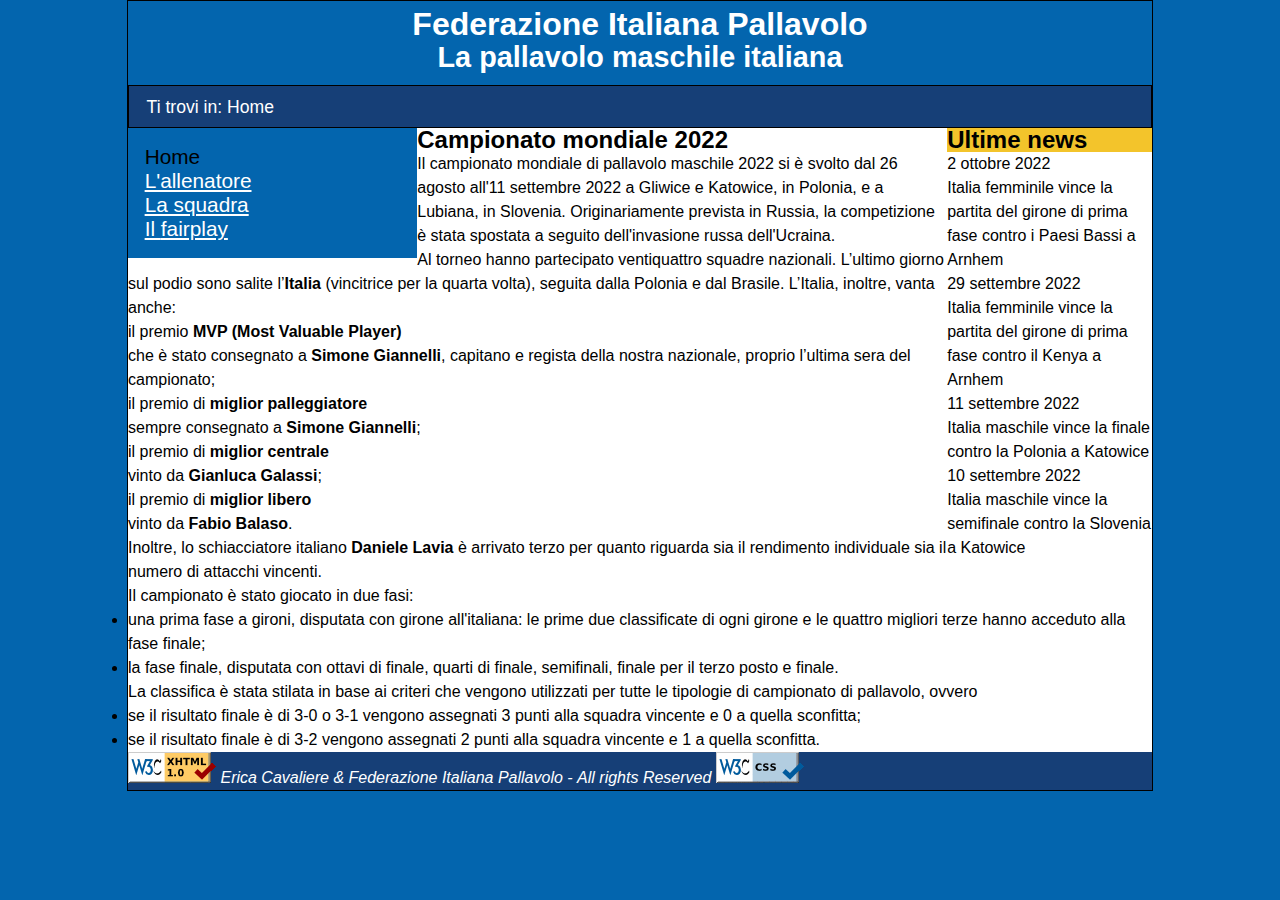
<file: html e css/index.html>
<!DOCTYPE html>
<html lang="it">
<head>
	<meta charset="utf-8" />
	<title>Volley Tribute</title>
	<meta name="description" content="Questa pagina è dedicata al campionata mondiale di pallavolo maschile 2022. Nel sito sono descritti i giocatori, l'allenatore e alcune regole e curiosità come il fairplay." />
	<meta name="keyword" content="pallavolo, maschile, Italia, campionato, mondiale, Simone Giannelli, Gianluca Galassi, Fabio Balaso, Lavia" />
	<meta name="author" content="Erica Cavaliere" />
    <link rel="stylesheet" href="style.css" media="handheld,screen"  /> <!--handheld per i cellulari-->
    <link rel="shortcut icon" type="images/png" href="images/favicon.ico" />
</head>
<body>
	<header>
        <h1>Federazione Italiana Pallavolo</h1> <!--Image replacment-->
        <h2>La pallavolo maschile italiana</h2>
	</header>
    <nav id="breadcrumb">
        <p>Ti trovi in: <span lang="en">Home</span></p> <!--Si utilizza lo span per lo screen reader-->
    </nav>
    <nav id="menu">
        <ul>
            <li id="currentLink" lang="en">Home</li> <!--la keyword id, in questo caso serve per css per posizionare un pallone da pallavolo di fianco-->
            <li><a href="allenatore.html">L'allenatore</a></li>
            <li><a href="squadra.html">La squadra</a></li>
            <li><a href="fairplay.html">Il <span lang="en">fairplay</span></a></li>
        </ul>
    </nav>
    <aside>
        <h2>Ultime <span lang="en">news</span></h2>
        <dl>
            <dt><time datetime="2022-10-02">2 ottobre 2022</time></dt>
            <dd>Italia femminile vince la partita del girone di prima fase contro i Paesi Bassi a <span lang="nl">Arnhem</span></dd>
            <dt><time datetime="2022-09-29">29 settembre 2022</time></dt>
            <dd>Italia femminile vince la partita del girone di prima fase contro il Kenya a <span lang="nl">Arnhem</span></dd>
            <dt><time datetime="2022-09-11">11 settembre 2022</time></dt>
            <dd>Italia maschile vince la finale contro la Polonia a <span lang="pl">Katowice</span></dd>
            <dt><time datetime="2022-09-10">10 settembre 2022</time></dt>
            <dd>Italia maschile vince la semifinale contro la Slovenia a <span lang="pl">Katowice</span></dd>
        </dl><!--definition list-->
    </aside>
	<main>
        <h2>Campionato mondiale 2022</h2>
        <p>Il campionato mondiale di pallavolo maschile 2022 si è svolto dal 26 agosto all'11 settembre 2022 a <span lang="pl">Gliwice</span> e <span lang="pl">Katowice</span>, in Polonia, e a Lubiana, in Slovenia. Originariamente prevista in Russia, la competizione è stata spostata a seguito dell'invasione russa dell'Ucraina.</p>
        <p>Al torneo hanno partecipato ventiquattro squadre nazionali. L’ultimo giorno sul podio sono salite l’<strong>Italia</strong> (vincitrice per la quarta volta), seguita dalla Polonia e dal Brasile. L’Italia, inoltre, vanta anche:</p>
        <dl>
            <dt class="elenco">il premio <strong><span lang="en">MVP (Most Valuable Player)</span></strong></dt>
            <dd>che è stato consegnato a <strong>Simone Giannelli</strong>, capitano e regista della nostra nazionale, proprio l’ultima sera del campionato;</dd>
            <dt class="elenco">il premio di <strong>miglior palleggiatore</strong></dt>
            <dd>sempre consegnato a <strong>Simone Giannelli</strong>;</dd>
            <dt class="elenco">il premio di <strong>miglior centrale</strong></dt>
            <dd>vinto da <strong>Gianluca Galassi</strong>;</dd>
            <dt class="elenco">il premio di <strong>miglior libero</strong></dt>
            <dd>vinto da <strong>Fabio Balaso</strong>.</dd>
        </dl>
        <p>Inoltre, lo schiacciatore italiano <strong>Daniele Lavia</strong> è arrivato terzo per quanto riguarda sia il rendimento individuale sia il numero di attacchi vincenti.</p>
        <p>Il campionato è stato giocato in due fasi:</p>
        <ul>
            <li>una prima fase a gironi, disputata con girone all'italiana: le prime due classificate di ogni girone e le quattro migliori terze hanno acceduto alla fase finale;</li>
            <li>la fase finale, disputata con ottavi di finale, quarti di finale, semifinali, finale per il terzo posto e finale.</li>
        </ul>
        <p>La classifica è stata stilata in base ai criteri che vengono utilizzati per tutte le tipologie di campionato di pallavolo, ovvero</p>
        <ul>
            <li>se il risultato finale è di 3-0 o 3-1 vengono assegnati 3 punti alla squadra vincente e 0 a quella sconfitta;</li>
            <li>se il risultato finale è di 3-2 vengono assegnati 2 punti alla squadra vincente e 1 a quella sconfitta.</li>
        </ul>
	</main>
	<footer>
        <img src="images/valid-xhtml10.png" alt="W3C html valido" />
        <em>Erica Cavaliere &amp; Federazione Italiana Pallavolo - <span lang="en">All rights Reserved</span></em>
        <img src="images/vcss-blue.gif" alt="W3C css valido" />
	</footer>
</body>
</html>
</file>
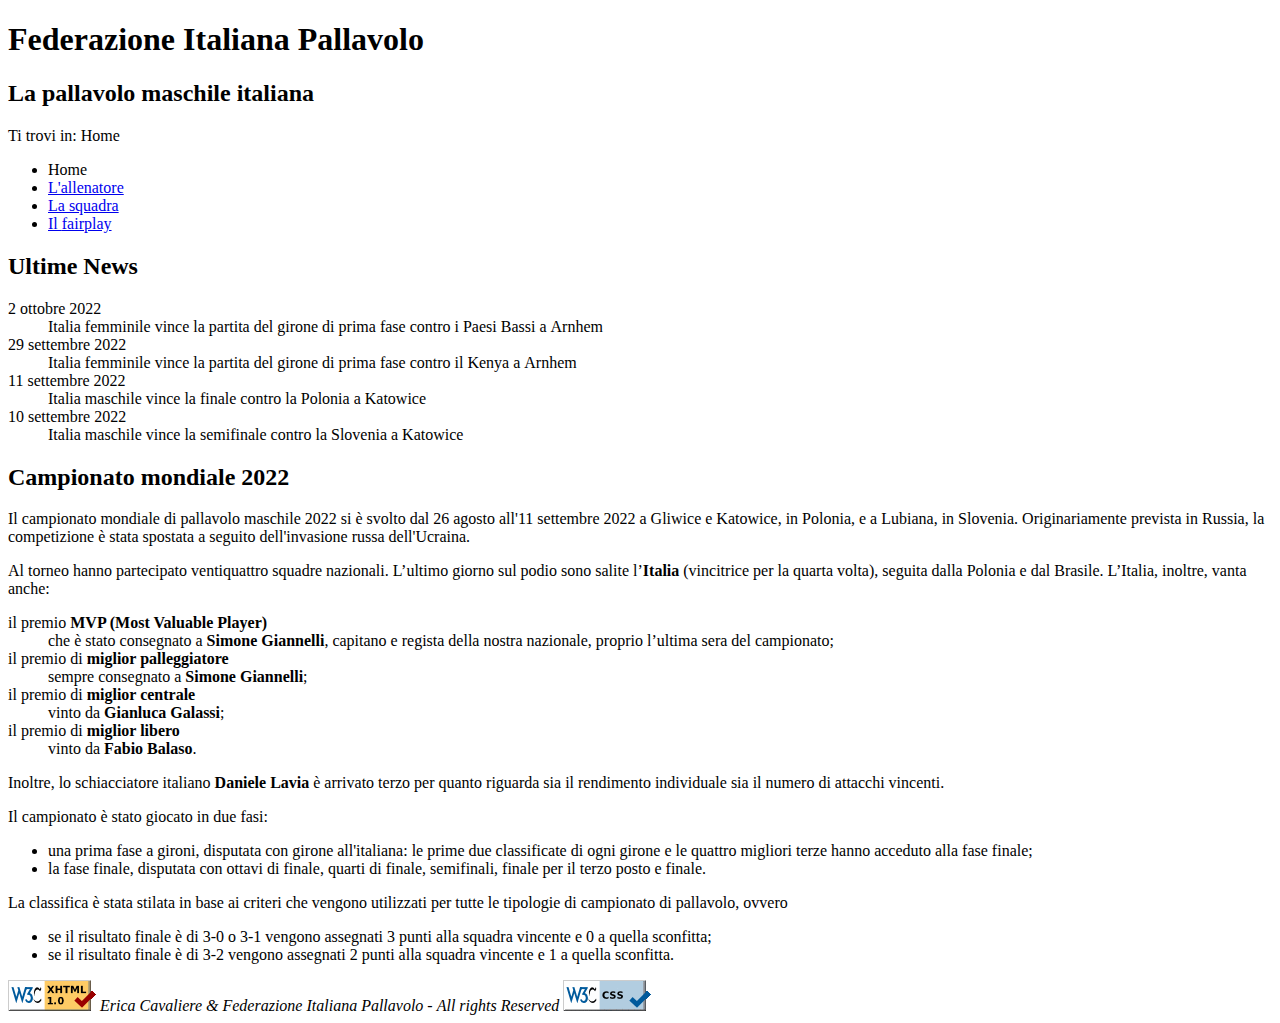
<file: html/index.html>
<!DOCTYPE html>
<html lang="it">
<head>
	<meta charset="utf-8" />
	<title>Volley Tribute</title>
	<meta name="description" content="Questa pagina è dedicata al campionata mondiale di pallavolo maschile 2022. Nel sito sono descritti i giocatori, l'allenatore e alcune regole e curiosità come il fairplay." />
	<meta name="keyword" content="pallavolo, maschile, Italia, campionato, mondiale, Simone Giannelli, Gianluca Galassi, Fabio Balaso, Lavia" />
	<meta name="author" content="Erica Cavaliere" />
</head>
<body>
	<header>
        <h1>Federazione Italiana Pallavolo</h1> <!--Image replacment-->
        <h2>La pallavolo maschile italiana</h2>
	</header>
    <nav id="breadcrumb">
        <p>Ti trovi in: <span lang="en">Home</span></p> <!--Si utilizza lo span per lo screen reader-->
    </nav>
    <nav id="menu">
        <ul>
            <li id="currentLink" lang="en">Home</li> <!--la keyword id, in questo caso serve per css per posizionare un pallone da pallavolo di fianco-->
            <li><a href="allenatore.html">L'allenatore</a></li>
            <li><a href="squadra.html">La squadra</a></li>
            <li><a href="fairplay.html">Il <span lang="en">fairplay</span></a></li>
        </ul>
    </nav>
    <aside>
        <h2>Ultime News</h2>
        <dl>
            <dt><time datetime="2022-10-02">2 ottobre 2022</time></dt>
            <dd>Italia femminile vince la partita del girone di prima fase contro i Paesi Bassi a <span lang="nl">Arnhem</span></dd>
            <dt><time datetime="2022-09-29">29 settembre 2022</time></dt>
            <dd>Italia femminile vince la partita del girone di prima fase contro il Kenya a <span lang="nl">Arnhem</span></dd>
            <dt><time datetime="2022-09-11">11 settembre 2022</time></dt>
            <dd>Italia maschile vince la finale contro la Polonia a <span lang="pl">Katowice</span></dd>
            <dt><time datetime="2022-09-10">10 settembre 2022</time></dt>
            <dd>Italia maschile vince la semifinale contro la Slovenia a <span lang="pl">Katowice</span></dd>
        </dl><!--definition list-->
    </aside>
	<main>
        <h2>Campionato mondiale 2022</h2>
        <p>Il campionato mondiale di pallavolo maschile 2022 si è svolto dal 26 agosto all'11 settembre 2022 a <span lang="pl">Gliwice</span> e <span lang="pl">Katowice</span>, in Polonia, e a Lubiana, in Slovenia. Originariamente prevista in Russia, la competizione è stata spostata a seguito dell'invasione russa dell'Ucraina.</p>
        <p>Al torneo hanno partecipato ventiquattro squadre nazionali. L’ultimo giorno sul podio sono salite l’<strong>Italia</strong> (vincitrice per la quarta volta), seguita dalla Polonia e dal Brasile. L’Italia, inoltre, vanta anche:</p>
        <dl>
            <dt id="elenco">il premio <strong><span lang="en">MVP (Most Valuable Player)</span></strong></dt>
            <dd>che è stato consegnato a <strong>Simone Giannelli</strong>, capitano e regista della nostra nazionale, proprio l’ultima sera del campionato;</dd>
            <dt id="elenco">il premio di <strong>miglior palleggiatore</strong></dt>
            <dd>sempre consegnato a <strong>Simone Giannelli</strong>;</dd>
            <dt id="elenco">il premio di <strong>miglior centrale</strong></dt>
            <dd>vinto da <strong>Gianluca Galassi</strong>;</dd>
            <dt id="elenco">il premio di <strong>miglior libero</strong></dt>
            <dd>vinto da <strong>Fabio Balaso</strong>.</dd>
        </dl>
        <p>Inoltre, lo schiacciatore italiano <strong>Daniele Lavia</strong> è arrivato terzo per quanto riguarda sia il rendimento individuale sia il numero di attacchi vincenti.</p>
        <p>Il campionato è stato giocato in due fasi:</p>
        <ul>
            <li>una prima fase a gironi, disputata con girone all'italiana: le prime due classificate di ogni girone e le quattro migliori terze hanno acceduto alla fase finale;</li>
            <li>la fase finale, disputata con ottavi di finale, quarti di finale, semifinali, finale per il terzo posto e finale.</li>
        </ul>
        <p>La classifica è stata stilata in base ai criteri che vengono utilizzati per tutte le tipologie di campionato di pallavolo, ovvero</p>
        <ul>
            <li>se il risultato finale è di 3-0 o 3-1 vengono assegnati 3 punti alla squadra vincente e 0 a quella sconfitta;</li>
            <li>se il risultato finale è di 3-2 vengono assegnati 2 punti alla squadra vincente e 1 a quella sconfitta.</li>
        </ul>
	</main>
	<footer>
        <img src="images/valid-xhtml10.png" alt="W3C html valido" />
        <em>Erica Cavaliere &amp; Federazione Italiana Pallavolo - <span lang="en">All rights Reserved</span></em>
        <img src="images/vcss-blue.gif" alt="W3C css valido" />
	</footer>
</body>
</html>
</file>
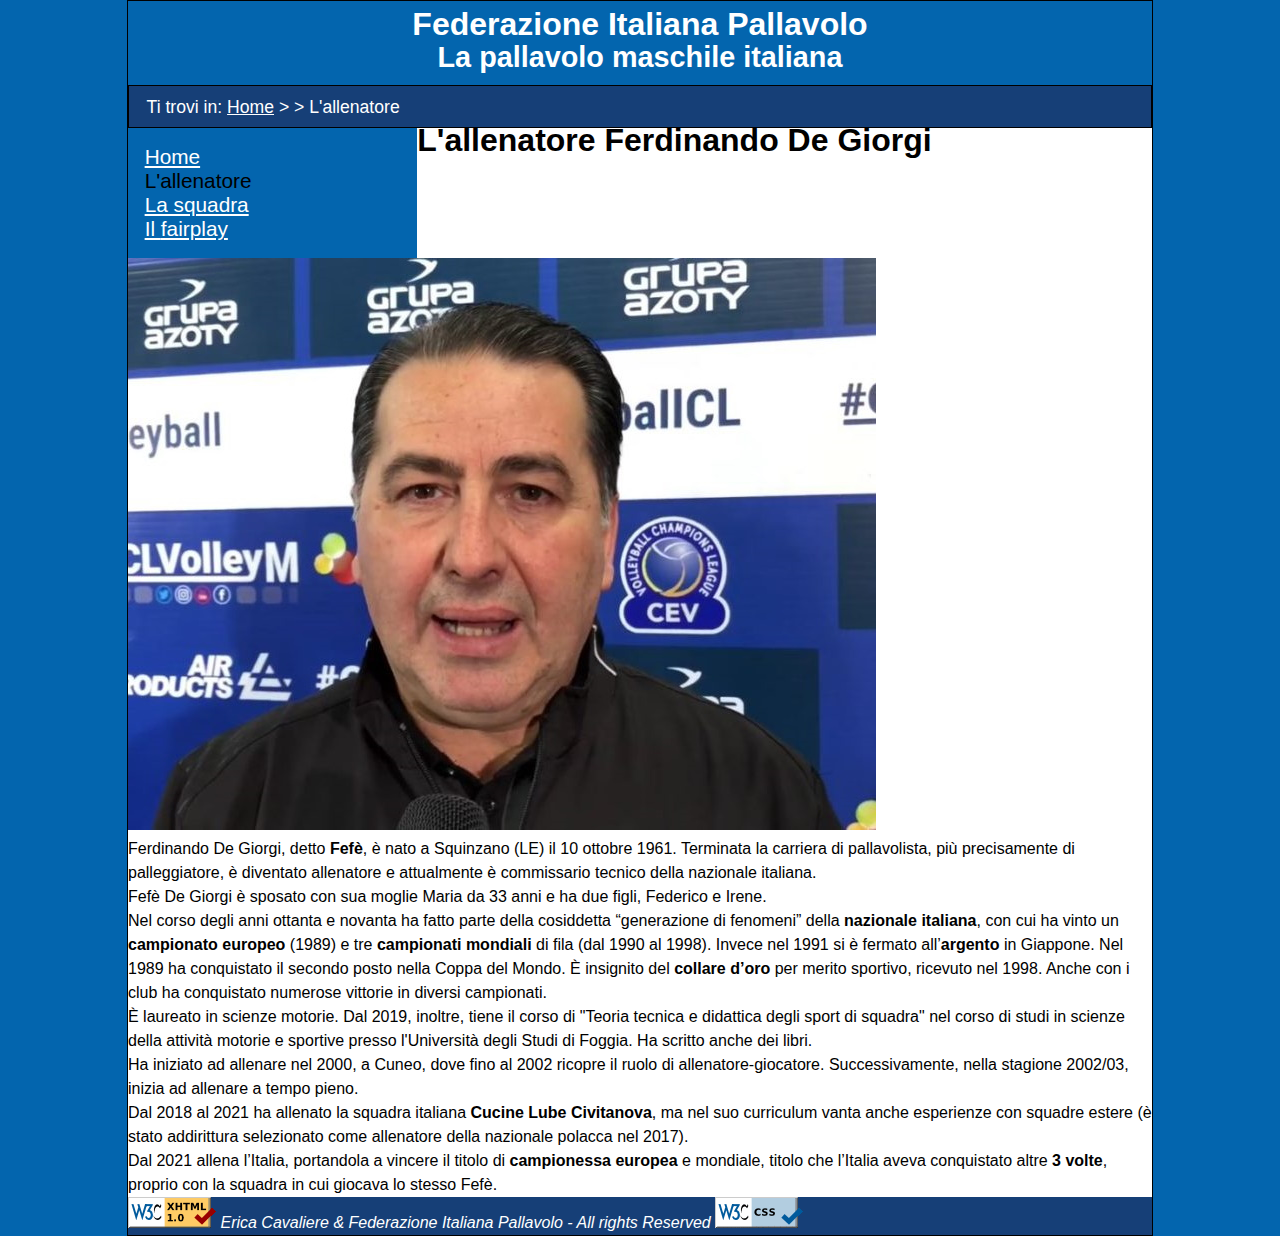
<file: html e css/allenatore.html>
<!DOCTYPE html>
<html lang="it">
<head>
	<meta charset="utf-8" />
	<title>L'allenatore - Volley Tribute</title>
	<meta name="description" content="Questa pagina è dedicata alla vita dell'allenatore della squadra di pallavolo maschile 2022, Ferdinando De Giorgi. Nel sito sono descritti i giocatori, l'allenatore e alcune regole e curiosità come il fairplay." />
	<meta name="keyword" content="Ferdinando De Giorgi, Fefè, allenatore, Italia" />
	<meta name="author" content="Erica Cavaliere" />
    <link rel="stylesheet" href="style.css" media="handheld,screen"  /> <!--handheld per i cellulari-->
    <link rel="shortcut icon" type="images/png" href="images/favicon.ico" />
</head>
<body>
    <header>
        <h1>Federazione Italiana Pallavolo</h1> <!--Image replacment-->
        <h2>La pallavolo maschile italiana</h2>
	</header>
    <nav id="breadcrumb">
        <p>Ti trovi in: <span lang="en"><a href="index.html">Home</a></span> &gt; &gt; L'allenatore</p> <!--Si utilizza lo span per lo screen reader-->
    </nav>
    <nav id="menu">
        <ul>
            <li lang="en"><a href="index.html">Home</a></li>
            <li id="currentLink">L'allenatore</li> <!--la keyword id, in questo caso serve per css per posizionare un pallone da pallavolo di fianco-->
            <li><a href="squadra.html">La squadra</a></li>
            <li><a href="fairplay.html">Il <span lang="en">fairplay</span></a></li>
        </ul>
    </nav>
    <main>
        <h1>L'allenatore Ferdinando De Giorgi</h1>
        <img src="images/degiorgi.jpg" alt="Ferdinando De Giorgi" /><!--immagine di informazione visiva-->
        <p>Ferdinando De Giorgi, detto <strong>Fefè</strong>, è nato a Squinzano (LE) il <time datetime="1961-10-10">10 ottobre 1961</time>. Terminata la carriera di pallavolista, più precisamente di palleggiatore, è diventato allenatore e attualmente è commissario tecnico della nazionale italiana.</p>
        <p>Fefè De Giorgi è sposato con sua moglie Maria da 33 anni e ha due figli, Federico e Irene.</p>
        <p>Nel corso degli anni ottanta e novanta ha fatto parte della cosiddetta “generazione di fenomeni” della <strong>nazionale italiana</strong>, con cui ha vinto un <strong>campionato europeo</strong> (1989) e tre <strong>campionati mondiali</strong> di fila (dal 1990 al 1998). Invece nel 1991 si è fermato all’<strong>argento</strong> in Giappone. Nel 1989 ha conquistato il secondo posto nella Coppa del Mondo. È insignito del <strong>collare d’oro</strong> per merito sportivo, ricevuto nel 1998. Anche con i <span lang="en">club</span> ha conquistato numerose vittorie in diversi campionati.</p>
        <p>È laureato in scienze motorie. Dal 2019, inoltre, tiene il corso di "Teoria tecnica e didattica degli sport di squadra" nel corso di studi in scienze della attività motorie e sportive presso l'Università degli Studi di Foggia. Ha scritto anche dei libri.</p>
        <p>Ha iniziato ad allenare nel 2000, a Cuneo, dove fino al 2002 ricopre il ruolo di allenatore-giocatore. Successivamente, nella stagione 2002/03, inizia ad allenare a tempo pieno.</p>
        <p>Dal 2018 al 2021 ha allenato la squadra italiana <strong>Cucine Lube Civitanova</strong>, ma nel suo curriculum vanta anche esperienze con squadre estere (è stato addirittura selezionato come allenatore della nazionale polacca nel 2017).</p>
        <p>Dal 2021 allena l’Italia, portandola a vincere il titolo di <strong>campionessa europea</strong> e mondiale, titolo che l’Italia aveva conquistato altre <strong>3 volte</strong>, proprio con la squadra in cui giocava lo stesso Fefè.</p>
    </main>
    <footer>
        <img src="images/valid-xhtml10.png" alt="W3C html valido" />
        <em>Erica Cavaliere &amp; Federazione Italiana Pallavolo - <span>All rights Reserved</span></em>
        <img src="images/vcss-blue.gif" alt="W3C css valido" />
	</footer>
</body>
</html>
</file>
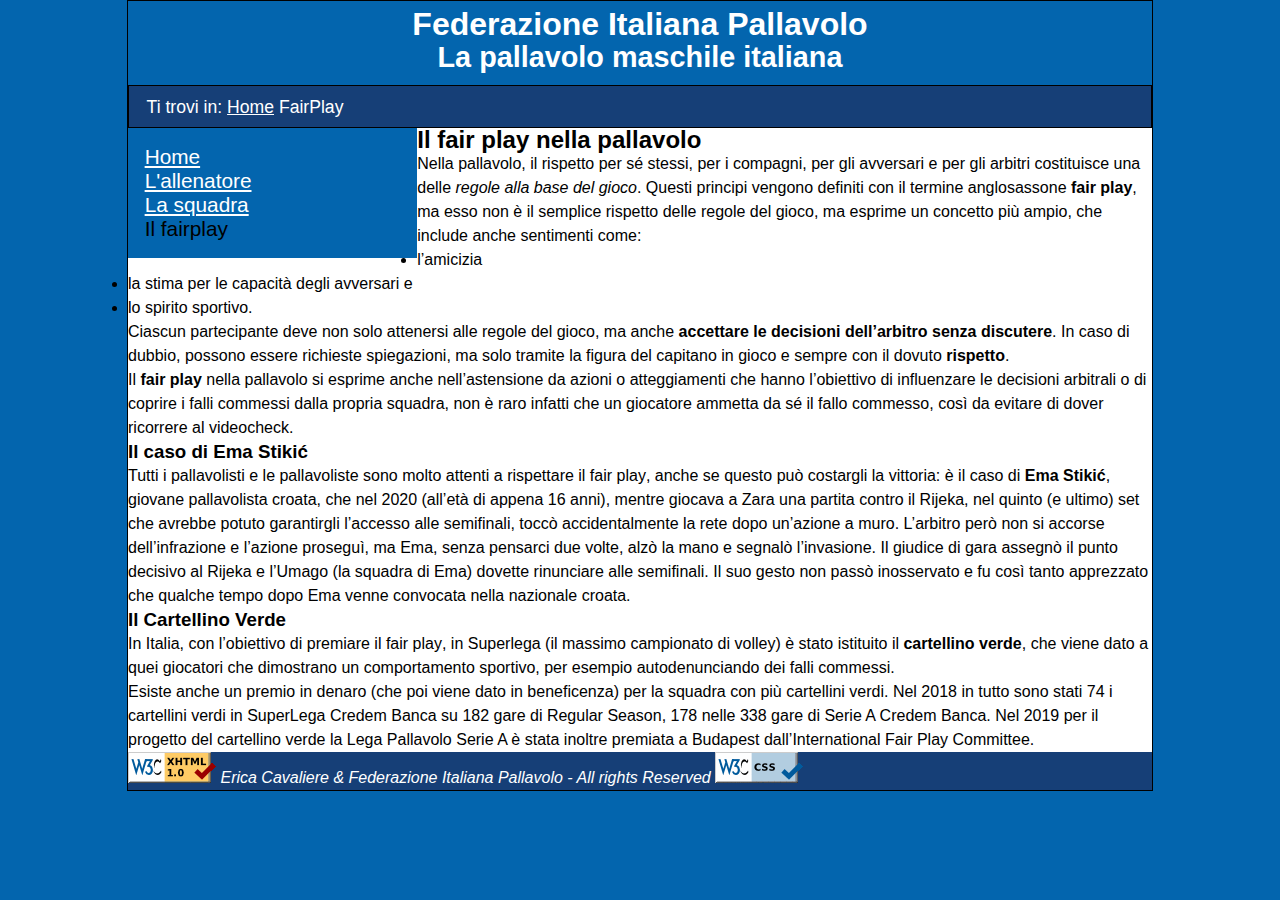
<file: html e css/fairplay.html>
<!DOCTYPE html>
<html lang="it">
<head>
	<meta charset="utf-8" />
	<title>Il Fair Play - Volley Tribute</title>
	<meta name="description" content="Questa pagina è dedicata alle regole del fairplay. Nel sito sono descritti i giocatori, l'allenatore e alcune regole e curiosità." />
	<meta name="keyword" content="fairplay, Ema Stikić, cartellino verde, pallavolo, Italia" />
	<meta name="author" content="Erica Cavaliere" />
    <link rel="stylesheet" href="style.css" media="handheld,screen"  /> <!--handheld per i cellulari-->
    <link rel="shortcut icon" type="images/png" href="images/favicon.ico" />
</head>
<body>
    <header>
        <h1>Federazione Italiana Pallavolo</h1> <!--Image replacment-->
        <h2>La pallavolo maschile italiana</h2>
	</header>
    <nav id="breadcrumb">
        <p>Ti trovi in: <span lang="en"><a href="index.html">Home</a>  FairPlay</span></p> <!--Si utilizza lo span per lo screen reader-->
    </nav>
    <nav id="menu">
        <ul>
            <li lang="en"><a href="index.html">Home</a></li>
            <li><a href="allenatore.html">L'allenatore</a></li>
            <li><a href="squadra.html">La squadra</a></li> 
            <li id="currentLink">Il <span lang="en">fairplay</span></li><!--la keyword id, in questo caso serve per css per posizionare un pallone da pallavolo di fianco-->
        </ul>
    </nav>
    <main>
        <h2>Il <span>fair play</span> nella pallavolo</h2>
        <p>Nella pallavolo, il rispetto per sé stessi, per i compagni, per gli avversari e per gli arbitri costituisce una delle <em>regole alla base del gioco</em>. Questi principi vengono definiti con il termine anglosassone <span lang="en"><strong>fair play</strong></span>, ma esso non è il semplice rispetto delle regole del gioco, ma esprime un concetto più ampio, che include anche sentimenti come:</p>
        <ul>
            <li>l’amicizia</li>
            <li>la stima per le capacità degli avversari e</li>
            <li>lo spirito sportivo.</li>
        </ul>
        <p>Ciascun partecipante deve non solo attenersi alle regole del gioco, ma anche <strong>accettare le decisioni dell’arbitro senza discutere</strong>. In caso di dubbio, possono essere richieste spiegazioni, ma solo tramite la figura del capitano in gioco e sempre con il dovuto <strong>rispetto</strong>.</p>
        <p>Il <span lang="en"><strong>fair play</strong></span> nella pallavolo si esprime anche nell’astensione da azioni o atteggiamenti che hanno l’obiettivo di influenzare le decisioni arbitrali o di coprire i falli commessi dalla propria squadra, non è raro infatti che un giocatore ammetta da sé il fallo commesso, così da evitare di dover ricorrere al videocheck.</p>
        <h3>Il caso di Ema Stikić</h3>
        <p>Tutti i pallavolisti e le pallavoliste sono molto attenti a rispettare il <span lang="en">fair play</span>, anche se questo può costargli la vittoria: è il caso di <strong>Ema Stikić</strong>, giovane pallavolista croata, che nel 2020 (all’età di appena 16 anni), mentre giocava a Zara una partita contro il <span lang="hr">Rijeka</span>, nel quinto (e ultimo) set che avrebbe potuto garantirgli l’accesso alle semifinali, toccò accidentalmente la rete dopo un’azione a muro. L’arbitro però non si accorse dell’infrazione e l’azione proseguì, ma Ema, senza pensarci due volte, alzò la mano e segnalò l’invasione. Il giudice di gara assegnò il punto decisivo al <span lang="hr">Rijeka</span> e l’<span lang="hr">Umago</span> (la squadra di Ema) dovette rinunciare alle semifinali. Il suo gesto non passò inosservato e fu così tanto apprezzato che qualche tempo dopo Ema venne convocata nella nazionale croata.</p>
        <h3>Il Cartellino Verde</h3>
        <p>In Italia, con l’obiettivo di premiare il <span lang="en">fair play</span>, in Superlega (il massimo campionato di <span lang="en">volley</span>) è stato istituito il <strong>cartellino verde</strong>, che viene dato a quei giocatori che dimostrano un comportamento sportivo, per esempio autodenunciando dei falli commessi.</p>
        <p>Esiste anche un premio in denaro (che poi viene dato in beneficenza) per la squadra con più cartellini verdi. Nel 2018 in tutto sono stati 74 i cartellini verdi in SuperLega Credem Banca su 182 gare di <span lang="en">Regular Season</span>, 178 nelle 338 gare di Serie A Credem Banca. Nel 2019 per il progetto del cartellino verde la Lega Pallavolo Serie A è stata inoltre premiata a Budapest dall’<span lang="en">International Fair Play Committee</span>.</p>
    </main>
    <footer>
        <img src="images/valid-xhtml10.png" alt="W3C html valido" />
        <em>Erica Cavaliere &amp; Federazione Italiana Pallavolo - <span>All rights Reserved</span></em>
        <img src="images/vcss-blue.gif" alt="W3C css valido" />
	</footer>
</body>
</html>
</file>
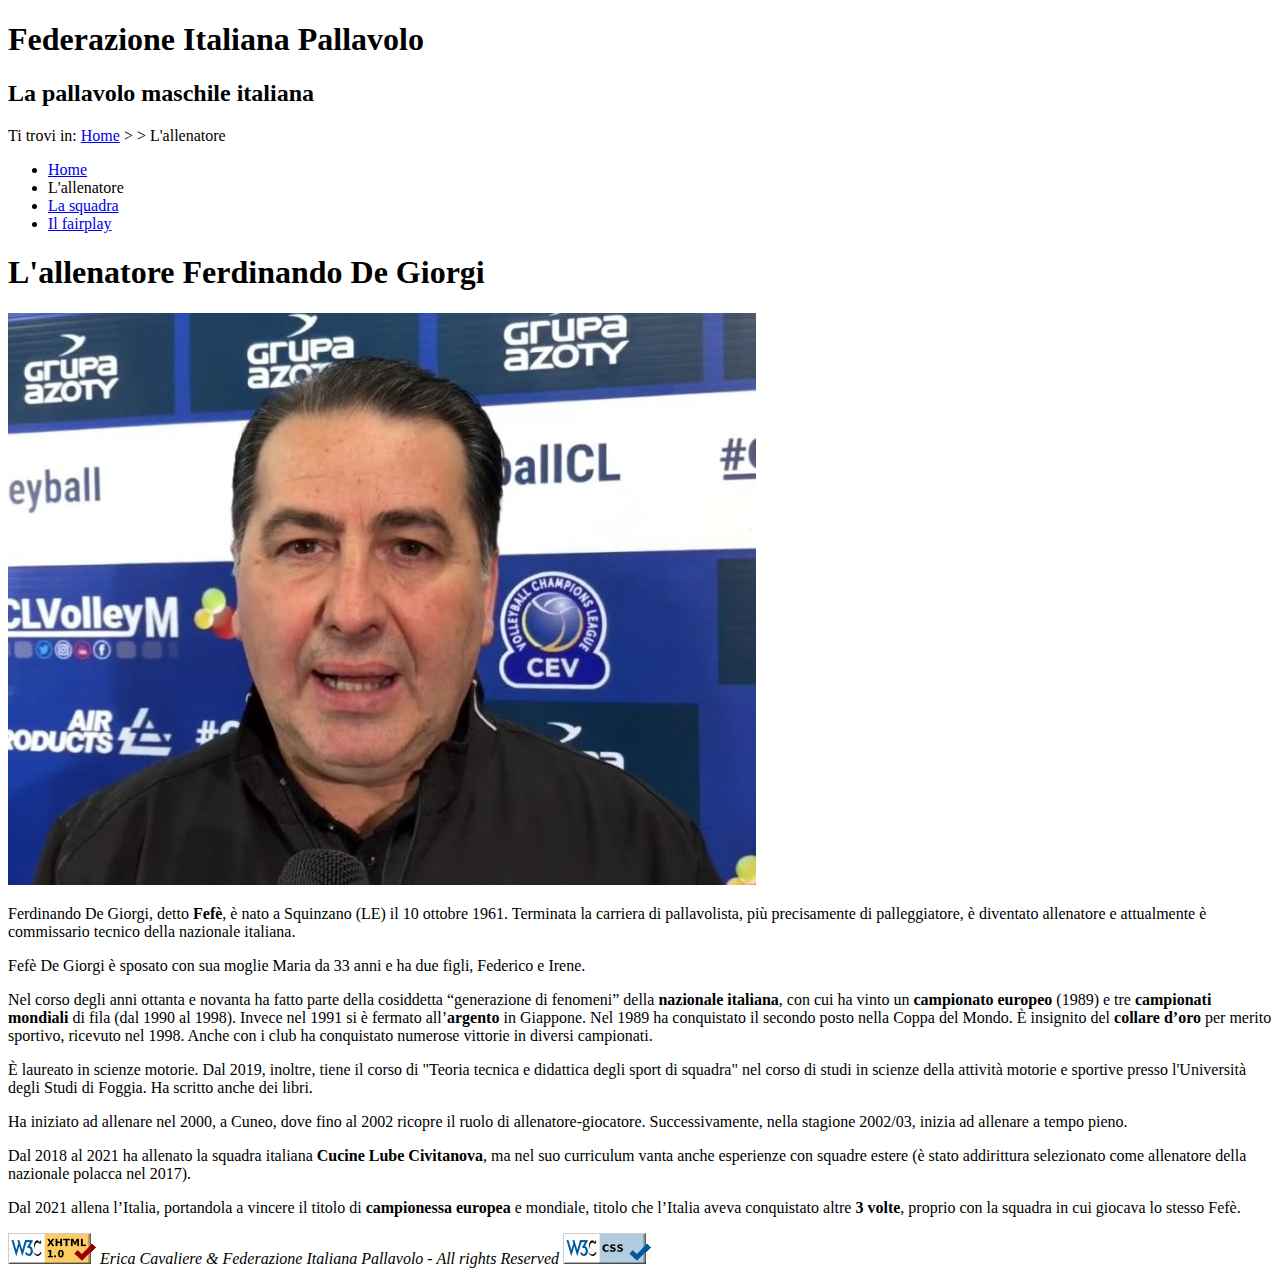
<file: html/allenatore.html>
<!DOCTYPE html>
<html lang="it">
<head>
	<meta charset="utf-8" />
	<title>L'allenatore - Volley Tribute</title>
	<meta name="description" content="Questa pagina è dedicata alla vita dell'allenatore della squadra di pallavolo maschile 2022, Ferdinando De Giorgi. Nel sito sono descritti i giocatori, l'allenatore e alcune regole e curiosità come il fairplay." />
	<meta name="keyword" content="Ferdinando De Giorgi, Fefè, allenatore, Italia" />
	<meta name="author" content="Erica Cavaliere" />
</head>
<body>
    <header>
        <h1>Federazione Italiana Pallavolo</h1> <!--Image replacment-->
        <h2>La pallavolo maschile italiana</h2>
	</header>
    <nav id="breadcrumb">
        <p>Ti trovi in: <span lang="en"><a href="index.html">Home</a></span> &gt; &gt; L'allenatore</p> <!--Si utilizza lo span per lo screen reader-->
    </nav>
    <nav id="menu">
        <ul>
            <li lang="en"><a href="index.html">Home</a></li>
            <li id="currentLink">L'allenatore</li> <!--la keyword id, in questo caso serve per css per posizionare un pallone da pallavolo di fianco-->
            <li><a href="squadra.html">La squadra</a></li>
            <li><a href="fairplay.html">Il <span lang="en">fairplay</span></a></li>
        </ul>
    </nav>
    <main>
        <h1>L'allenatore Ferdinando De Giorgi</h1>
        <img src="images/degiorgi.jpg" alt="Ferdinando De Giorgi" /><!--immagine di informazione visiva-->
        <p>Ferdinando De Giorgi, detto <strong>Fefè</strong>, è nato a Squinzano (LE) il <time datetime="1961-10-10">10 ottobre 1961</time>. Terminata la carriera di pallavolista, più precisamente di palleggiatore, è diventato allenatore e attualmente è commissario tecnico della nazionale italiana.</p>
        <p>Fefè De Giorgi è sposato con sua moglie Maria da 33 anni e ha due figli, Federico e Irene.</p>
        <p>Nel corso degli anni ottanta e novanta ha fatto parte della cosiddetta “generazione di fenomeni” della <strong>nazionale italiana</strong>, con cui ha vinto un <strong>campionato europeo</strong> (1989) e tre <strong>campionati mondiali</strong> di fila (dal 1990 al 1998). Invece nel 1991 si è fermato all’<strong>argento</strong> in Giappone. Nel 1989 ha conquistato il secondo posto nella Coppa del Mondo. È insignito del <strong>collare d’oro</strong> per merito sportivo, ricevuto nel 1998. Anche con i <span lang="en">club</span> ha conquistato numerose vittorie in diversi campionati.</p>
        <p>È laureato in scienze motorie. Dal 2019, inoltre, tiene il corso di "Teoria tecnica e didattica degli sport di squadra" nel corso di studi in scienze della attività motorie e sportive presso l'Università degli Studi di Foggia. Ha scritto anche dei libri.</p>
        <p>Ha iniziato ad allenare nel 2000, a Cuneo, dove fino al 2002 ricopre il ruolo di allenatore-giocatore. Successivamente, nella stagione 2002/03, inizia ad allenare a tempo pieno.</p>
        <p>Dal 2018 al 2021 ha allenato la squadra italiana <strong>Cucine Lube Civitanova</strong>, ma nel suo curriculum vanta anche esperienze con squadre estere (è stato addirittura selezionato come allenatore della nazionale polacca nel 2017).</p>
        <p>Dal 2021 allena l’Italia, portandola a vincere il titolo di <strong>campionessa europea</strong> e mondiale, titolo che l’Italia aveva conquistato altre <strong>3 volte</strong>, proprio con la squadra in cui giocava lo stesso Fefè.</p>
    </main>
    <footer>
        <img src="images/valid-xhtml10.png" alt="W3C html valido" />
        <em>Erica Cavaliere &amp; Federazione Italiana Pallavolo - <span>All rights Reserved</span></em>
        <img src="images/vcss-blue.gif" alt="W3C css valido" />
	</footer>
</body>
</html>
</file>
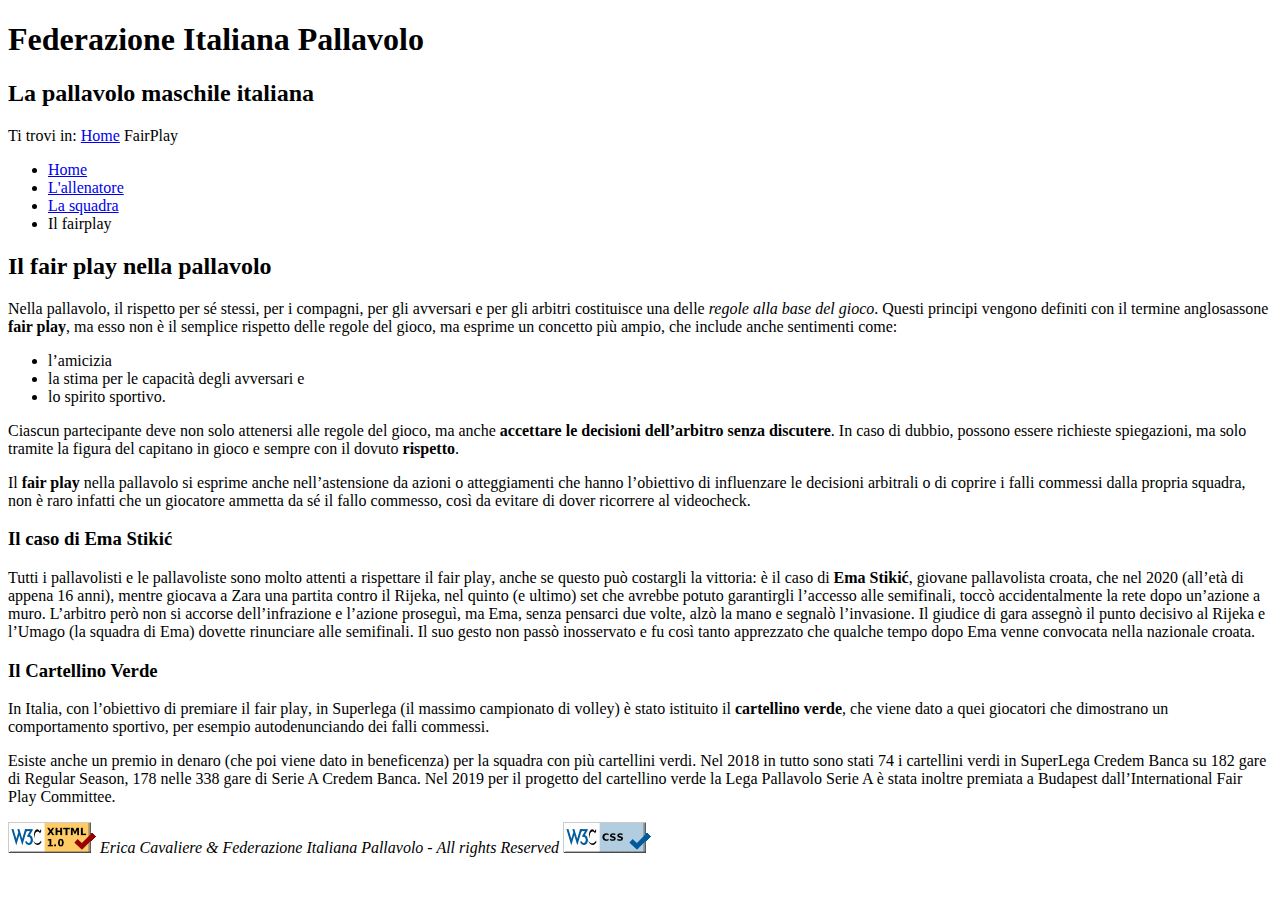
<file: html/fairplay.html>
<!DOCTYPE html>
<html lang="it">
<head>
	<meta charset="utf-8" />
	<title>Il Fair Play - Volley Tribute</title>
	<meta name="description" content="Questa pagina è dedicata alle regole del fairplay. Nel sito sono descritti i giocatori, l'allenatore e alcune regole e curiosità." />
	<meta name="keyword" content="fairplay, Ema Stikić, cartellino verde, pallavolo, Italia" />
	<meta name="author" content="Erica Cavaliere" />
</head>
<body>
    <header>
        <h1>Federazione Italiana Pallavolo</h1> <!--Image replacment-->
        <h2>La pallavolo maschile italiana</h2>
	</header>
    <nav id="breadcrumb">
        <p>Ti trovi in: <span lang="en"><a href="index.html">Home</a>  FairPlay</span></p> <!--Si utilizza lo span per lo screen reader-->
    </nav>
    <nav id="menu">
        <ul>
            <li lang="en"><a href="index.html">Home</a></li>
            <li><a href="allenatore.html">L'allenatore</a></li>
            <li><a href="squadra.html">La squadra</a></li> 
            <li id="currentLink">Il <span lang="en">fairplay</span></li><!--la keyword id, in questo caso serve per css per posizionare un pallone da pallavolo di fianco-->
        </ul>
    </nav>
    <main>
        <h2>Il <span>fair play</span> nella pallavolo</h2>
        <p>Nella pallavolo, il rispetto per sé stessi, per i compagni, per gli avversari e per gli arbitri costituisce una delle <em>regole alla base del gioco</em>. Questi principi vengono definiti con il termine anglosassone <span lang="en"><strong>fair play</strong></span>, ma esso non è il semplice rispetto delle regole del gioco, ma esprime un concetto più ampio, che include anche sentimenti come:</p>
        <ul>
            <li>l’amicizia</li>
            <li>la stima per le capacità degli avversari e</li>
            <li>lo spirito sportivo.</li>
        </ul>
        <p>Ciascun partecipante deve non solo attenersi alle regole del gioco, ma anche <strong>accettare le decisioni dell’arbitro senza discutere</strong>. In caso di dubbio, possono essere richieste spiegazioni, ma solo tramite la figura del capitano in gioco e sempre con il dovuto <strong>rispetto</strong>.</p>
        <p>Il <span lang="en"><strong>fair play</strong></span> nella pallavolo si esprime anche nell’astensione da azioni o atteggiamenti che hanno l’obiettivo di influenzare le decisioni arbitrali o di coprire i falli commessi dalla propria squadra, non è raro infatti che un giocatore ammetta da sé il fallo commesso, così da evitare di dover ricorrere al videocheck.</p>
        <h3>Il caso di Ema Stikić</h3>
        <p>Tutti i pallavolisti e le pallavoliste sono molto attenti a rispettare il <span lang="en">fair play</span>, anche se questo può costargli la vittoria: è il caso di <strong>Ema Stikić</strong>, giovane pallavolista croata, che nel 2020 (all’età di appena 16 anni), mentre giocava a Zara una partita contro il <span lang="hr">Rijeka</span>, nel quinto (e ultimo) set che avrebbe potuto garantirgli l’accesso alle semifinali, toccò accidentalmente la rete dopo un’azione a muro. L’arbitro però non si accorse dell’infrazione e l’azione proseguì, ma Ema, senza pensarci due volte, alzò la mano e segnalò l’invasione. Il giudice di gara assegnò il punto decisivo al <span lang="hr">Rijeka</span> e l’<span lang="hr">Umago</span> (la squadra di Ema) dovette rinunciare alle semifinali. Il suo gesto non passò inosservato e fu così tanto apprezzato che qualche tempo dopo Ema venne convocata nella nazionale croata.</p>
        <h3>Il Cartellino Verde</h3>
        <p>In Italia, con l’obiettivo di premiare il <span lang="en">fair play</span>, in Superlega (il massimo campionato di <span lang="en">volley</span>) è stato istituito il <strong>cartellino verde</strong>, che viene dato a quei giocatori che dimostrano un comportamento sportivo, per esempio autodenunciando dei falli commessi.</p>
        <p>Esiste anche un premio in denaro (che poi viene dato in beneficenza) per la squadra con più cartellini verdi. Nel 2018 in tutto sono stati 74 i cartellini verdi in SuperLega Credem Banca su 182 gare di <span lang="en">Regular Season</span>, 178 nelle 338 gare di Serie A Credem Banca. Nel 2019 per il progetto del cartellino verde la Lega Pallavolo Serie A è stata inoltre premiata a Budapest dall’<span lang="en">International Fair Play Committee</span>.</p>
    </main>
    <footer>
        <img src="images/valid-xhtml10.png" alt="W3C html valido" />
        <em>Erica Cavaliere &amp; Federazione Italiana Pallavolo - <span>All rights Reserved</span></em>
        <img src="images/vcss-blue.gif" alt="W3C css valido" />
	</footer>
</body>
</html>
</file>
<file: html e css/style.css>
*{
    padding: 0em;
    margin: 0em;
}

/*variabili colori*/
:root{
    --bgcolor: #0365AE;
    --txtcolor: #fff;
    --breadcolor: #163F77;
    --newscolor: #F3C42B;
    --newstxtcolor: #000;
    --contentxtcolor: #000;
    --contentbgcolor: #fff;
    --linkcolor: #fff;
    --visitedcolor: #f3c42b;
}

html,body{
    font-size: 100%;
    font-family: "Verdana", sans-serif;
    line-height: 1.5em;
    margin: auto;
    background-color: var(--bgcolor);
}
html{
    background-image: url(''); /*controllare grandezza immagine -- bisogna inserire il percorso della immagine che caricherà prossimamente la prof perchè quella attuale per lo sfondo pesa più di 1 MB e questo non è accettabile per un sito*/
    background-size: contain; /*l'immagine si "zumma" da sola per contenere tutto sullo schermo usando il comando - contain*/
}
body{
    max-width: 1024px;
    border: 1px solid #000;
}

header{
    color: var(--txtcolor);
    text-align: center;
    padding: 1.0em;
    padding-top: 0.7em;
}
header h1{}
header h2{
    font-size: 1.8em;
    padding: 0.5;
    margin-top: 0.3em;
}

#breadcrumb{
    background-color: var(--breadcolor);
    color: var(--txtcolor);
    font-size: 1.1em;
    padding: 0.5em 0em 0.5em 1em;
    border: 1px solid #000;/*quando ci sono un sacco di colori, mettere un bordino di pixel nero aiuta ad un primo impatte visivo*/
}
#breadcrumb a:link{
    color: var(--linkcolor);
}
#breadcrumb a:visited{
    color: var(--visitedcolor)
}

#menu{
    background-color: var(--bgcolor);
    float:left;
    width: 25%;
    font-size: 1.3em;
    padding: 0.8em;
}
#menu a:link{
    color: var(--linkcolor);
}
#menu a:visited{
    color: var(--visitedcolor)
}

#menu ul{
    list-style-type: none;
}

aside{
    float: right;
    width: 20%;
}
aside h2{
    background-color: var(--newscolor);
}

main{
    background-color: var(--contentbgcolor);
}

footer{
    background-color: var(--breadcolor);
    color: var(--txtcolor);
}
</file>
